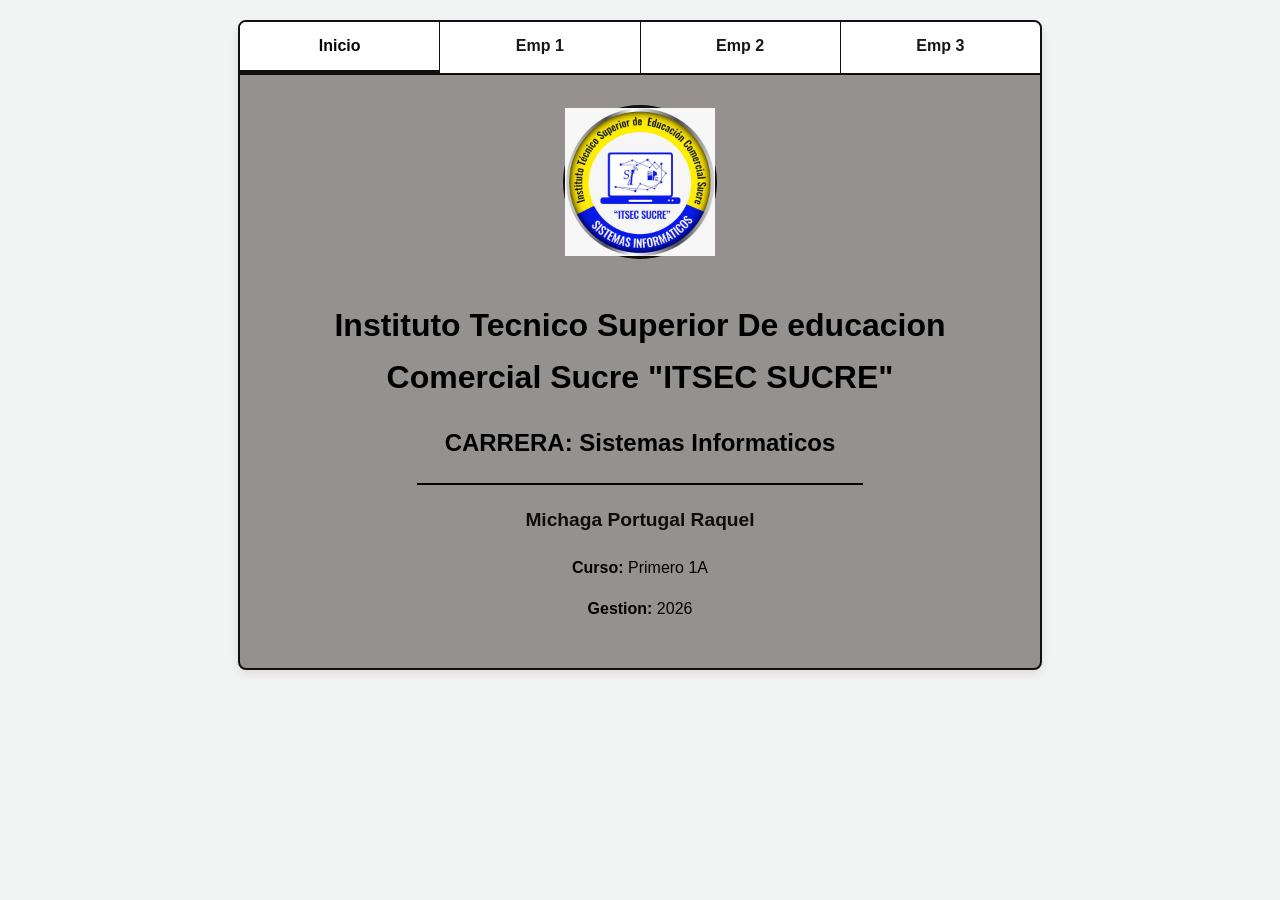
<file: index.html>
<!DOCTYPE html>
<html lang="es">
<head>
    <meta charset="UTF-8">
    <meta name="viewport" content="width=device-width, initial-scale=1.0">
    <title>Inicio - Caratula</title>
    <link rel="stylesheet" href="estilonuevo.css">
</head>
<body>

    <div class="contenedor-principal">
        <div class="barra-pestanas">
            <a href="caratula.html" class="pestana activa">Inicio</a>
            <a href="emprendimiento1.html" class="pestana">Emp 1</a>
            <a href="emprendimiento2.html" class="pestana">Emp 2</a>
            <a href="emprendimiento3.html" class="pestana">Emp 3</a>
        </div>

        <div class="contenedor-contenido">
            <div class="caratula">
                <div class="logo-instituto">
                    <img src="escudoitsec.jpg" alt="Logo Instituto" style="max-width:100%; max-height:100%;" onerror="this.style.display='none'">
                </div>
                
                <h1>Instituto Tecnico Superior De educacion Comercial Sucre "ITSEC SUCRE"</h1>
                <h2>CARRERA: Sistemas Informaticos</h2>
                <hr style="width: 60%; margin: 20px auto; border: 1px solid #010101;">
                <p style="font-size: 1.2em; color: #0d0d0d;"><strong>Michaga Portugal Raquel</strong></p>
                <p><strong>Curso:</strong> Primero 1A</p>
                <p><strong>Gestion:</strong> 2026</p>
                
            </div>
        </div>
    </div>

</body>
</html>
</file>
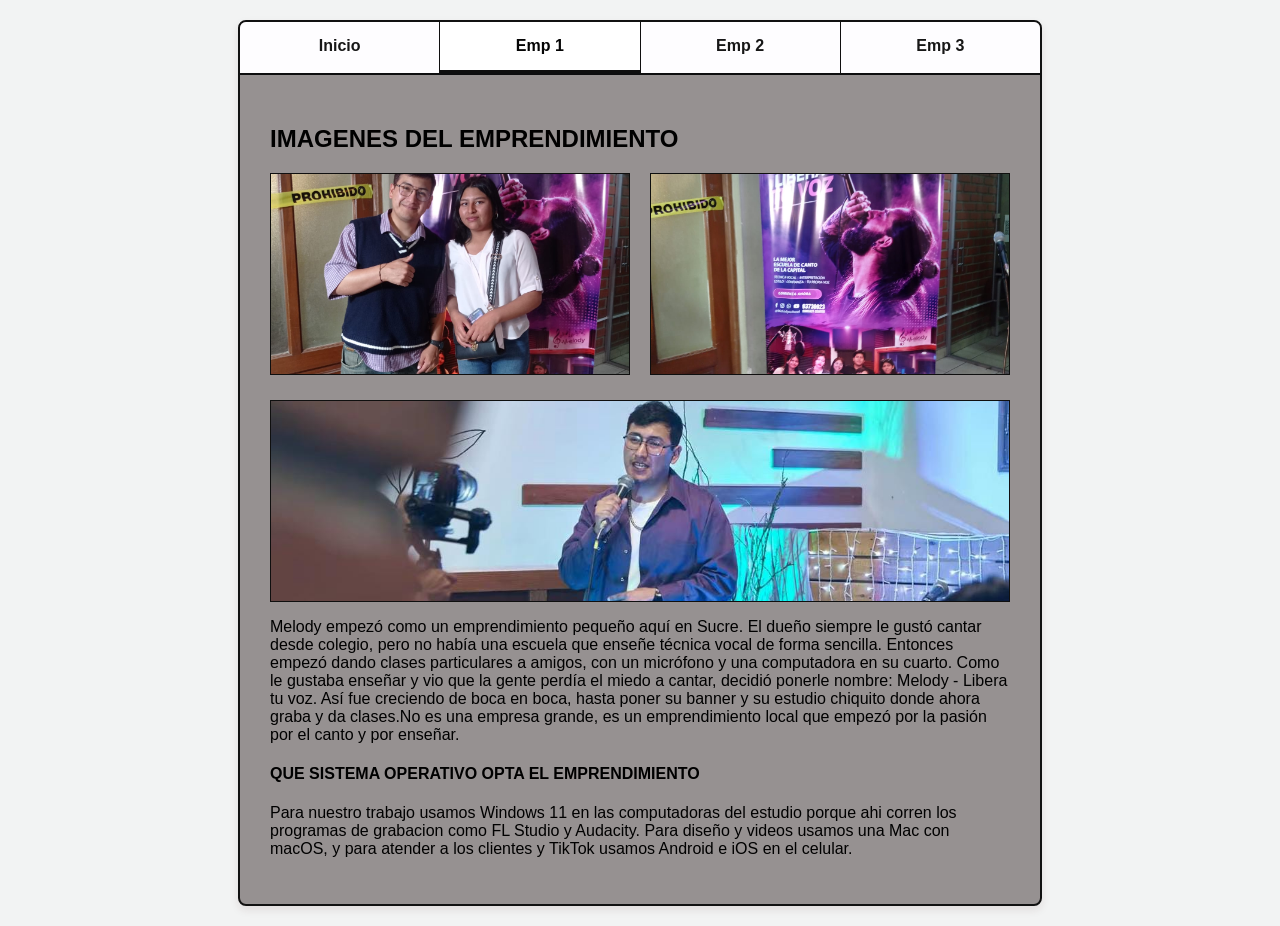
<file: emprendimiento1.html>
<!DOCTYPE html>
<html lang="es">
<head>
    <meta charset="UTF-8">
    <meta name="viewport" content="width=device-width, initial-scale=1.0">
    <title>Emprendimiento 1</title>
    <link rel="stylesheet" href="estilonuevo.css">
</head>
<body>

    <div class="contenedor-principal">
        <div class="barra-pestanas">
            <a href="caratula.html" class="pestana">Inicio</a>
            <a href="emprendimiento1.html" class="pestana activa">Emp 1</a>
            <a href="emprendimiento2.html" class="pestana">Emp 2</a>
            <a href="emprendimiento3.html" class="pestana">Emp 3</a>
        </div>

        <div class="contenedor-contenido">
            <h2>IMAGENES DEL EMPRENDIMIENTO</h2>
            
            <!-- Bloque de las dos imagenes -->
            <div class="galeria-imagenes">
                <div class="recuadro-imagen">
                    <img src="emp1.jpeg" alt="Imagen 1 - Emp 1" style="width:100%; height:100%; object-fit:cover;" onerror="this.style.display='none'">
                </div>
                <div class="recuadro-imagen">
                    <img src="emp11.jpeg" alt="Imagen 2 - Emp 1" style="width:100%; height:100%; object-fit:cover;" onerror="this.style.display='none'">
                </div>
            </div>
                <div class="recuadro-imagen">
                    <img src="emp111.jpeg" alt="Imagen 2 - Emp 1" style="width:100%; height:100%; object-fit:cover;" onerror="this.style.display='none'">
                </div>
             <p> Melody empezó como un emprendimiento pequeño aquí en Sucre. El dueño siempre le gustó cantar desde colegio, pero no había una escuela
                 que enseñe técnica vocal de forma sencilla. Entonces empezó dando clases particulares a amigos, con un micrófono y una computadora en su cuarto.
                  Como le gustaba enseñar y vio que la gente perdía el miedo a cantar, decidió ponerle nombre: Melody - Libera tu voz. Así fue creciendo de boca en boca,
                   hasta poner su banner y su estudio chiquito donde ahora graba y da clases.No es una empresa grande, es un emprendimiento local que empezó por la pasión
                    por el canto y por enseñar. </p>
            <h4> QUE SISTEMA OPERATIVO OPTA EL EMPRENDIMIENTO</h4>
            <p>Para nuestro trabajo usamos Windows 11 en las computadoras del estudio porque ahi corren los programas de grabacion como
                 FL Studio y Audacity. Para diseño y videos usamos una Mac con macOS, y para atender a 
                 los clientes y TikTok usamos Android e iOS en el celular. </p>
        </div>
    </div>

</body>
</html>
</file>
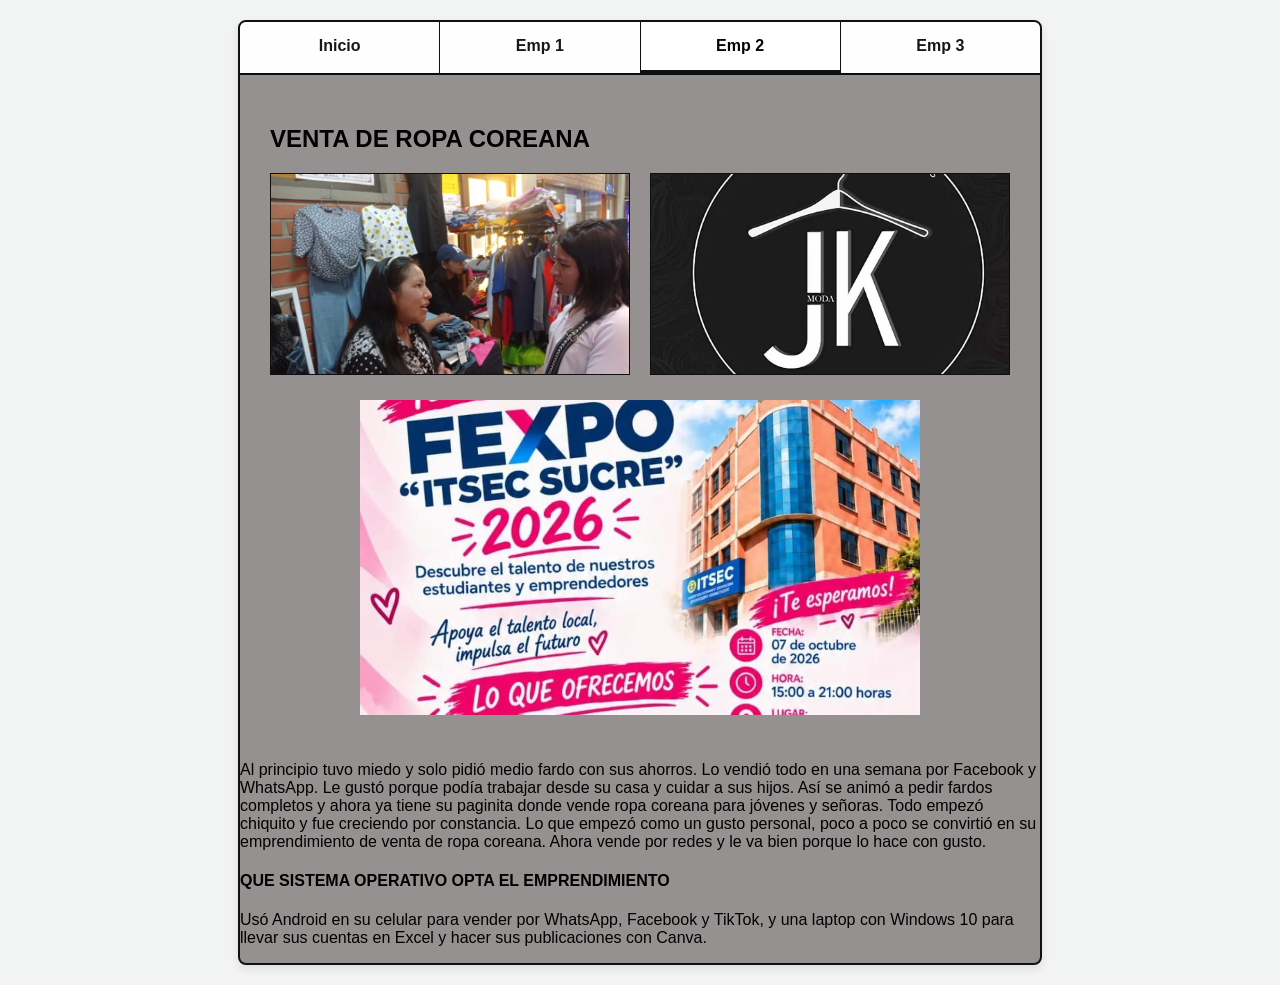
<file: emprendimiento2.html>
<!DOCTYPE html>
<html lang="es">
<head>
    <meta charset="UTF-8">
    <meta name="viewport" content="width=device-width, initial-scale=1.0">
    <title>Emprendimiento 2</title>
    <link rel="stylesheet" href="estilonuevo.css">
</head>
<body>

    <div class="contenedor-principal">
        <div class="barra-pestanas">
            <a href="caratula.html" class="pestana">Inicio</a>
            <a href="emprendimiento1.html" class="pestana">Emp 1</a>
            <a href="emprendimiento2.html" class="pestana activa">Emp 2</a>
            <a href="emprendimiento3.html" class="pestana">Emp 3</a>
        </div>
        <div class="contenedor-contenido">
            <h2>VENTA DE ROPA COREANA</h2>
            <div class="galeria-imagenes">
                <div class="recuadro-imagen">
                    <img src="emp2.jpeg" alt="Imagen 1 - Emp 2" style="width:100%; height:100%; object-fit:cover;" onerror="this.style.display='none'">
                </div>
                <div class="recuadro-imagen">
                    <img src="emp222.jpeg" alt="Imagen 2 - Emp 2" style="width:100%; height:100%; object-fit:cover;" onerror="this.style.display='none'">
                </div>
            </div>
            <div class="recuadro-video">
                 <img src="emp22.jpeg" alt="Imagen 2 - Emp 2" style="width:100%; height:100%; object-fit:cover;" onerror="this.style.display='none'">
                </div>
            </div>
            <p>Al principio tuvo miedo y solo pidió medio fardo con sus ahorros. Lo vendió todo en una semana por Facebook y WhatsApp.
                 Le gustó porque podía trabajar desde su casa y cuidar a sus hijos. Así se animó a pedir fardos completos y ahora ya
                  tiene su paginita donde vende ropa coreana para jóvenes y señoras. Todo empezó chiquito y fue creciendo por constancia.
                  Lo que empezó como un gusto personal, poco a poco se convirtió en su emprendimiento de venta de ropa coreana.
                   Ahora vende por redes y le va bien porque lo hace con gusto. </p>
            <h4>QUE SISTEMA OPERATIVO OPTA EL EMPRENDIMIENTO</h4>
            <P>Usó Android en su celular para vender por WhatsApp, Facebook y TikTok, 
                y una laptop con Windows 10 para llevar sus cuentas en Excel y hacer sus publicaciones con Canva.</P>
        </div>
    </div>

</body>
</html>
</file>
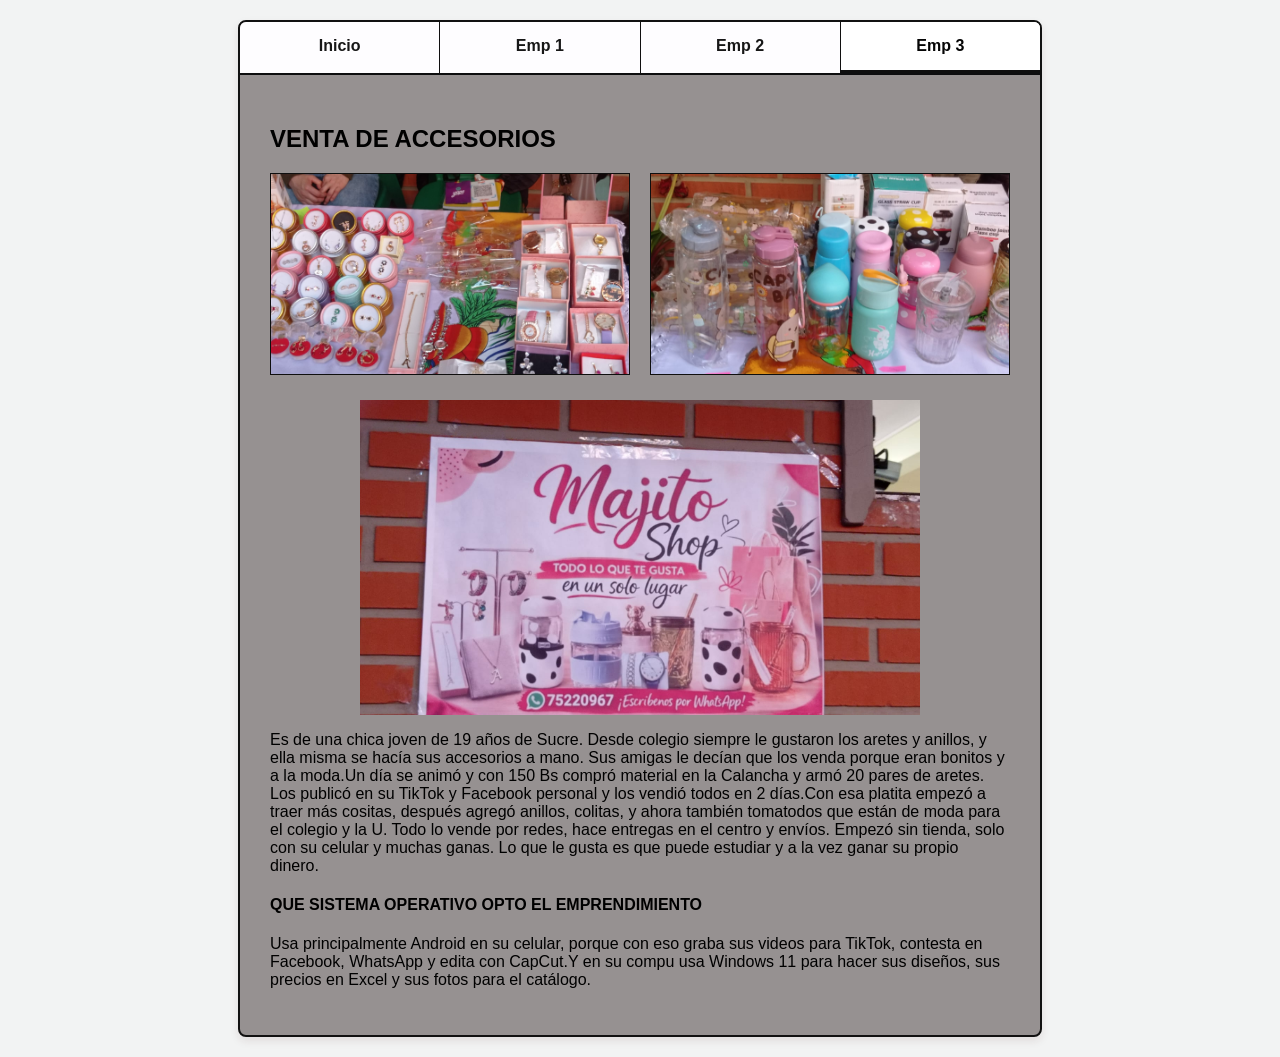
<file: emprendimiento3.html>
<!DOCTYPE html>
<html lang="es">
<head>
    <meta charset="UTF-8">
    <meta name="viewport" content="width=device-width, initial-scale=1.0">
    <title>Emprendimiento 3</title>
    <link rel="stylesheet" href="estilonuevo.css">
</head>
<body>

    <div class="contenedor-principal">
        <div class="barra-pestanas">
            <a href="caratula.html" class="pestana">Inicio</a>
            <a href="emprendimiento1.html" class="pestana">Emp 1</a>
            <a href="emprendimiento2.html" class="pestana">Emp 2</a>
            <a href="emprendimiento3.html" class="pestana activa">Emp 3</a>
        </div>

        <div class="contenedor-contenido">
            <h2>VENTA DE ACCESORIOS</h2>
            <div class="galeria-imagenes">
                <div class="recuadro-imagen">
                    <img src="emp3.jpeg" alt="Imagen 1 - Emp 3" style="width:100%; height:100%; object-fit:cover;" onerror="this.style.display='none'">
                </div>
                <div class="recuadro-imagen">
                    <img src="emp33.jpeg" alt="Imagen 2 - Emp 3" style="width:100%; height:100%; object-fit:cover;" onerror="this.style.display='none'">
                </div>
            </div>
            <div class="recuadro-video">
                 <img src="emp333.jpeg" alt="Imagen 2 - Emp 3" style="width:100%; height:100%; object-fit:cover;" onerror="this.style.display='none'">
            </div>
            <p>Es de una chica joven de 19 años de Sucre. Desde colegio siempre le gustaron los aretes y anillos, y ella misma se hacía sus accesorios a mano.
                 Sus amigas le decían que los venda porque eran bonitos y a la moda.Un día se animó y con 150 Bs compró material en la Calancha y armó 20 pares de aretes.
                  Los publicó en su TikTok y Facebook personal y los vendió todos en 2 días.Con esa platita empezó a traer más cositas, después agregó anillos,
                   colitas, y ahora también tomatodos que están de moda para el colegio y la U. Todo lo vende por redes, hace entregas en el centro y envíos.
                    Empezó sin tienda, solo con su celular y muchas ganas. Lo que le gusta es que puede estudiar y a la vez ganar su propio dinero.  </p>
            <h4>QUE SISTEMA OPERATIVO OPTO EL EMPRENDIMIENTO</h4>
            <p>Usa principalmente Android en su celular, porque con eso graba sus videos para TikTok, contesta en Facebook,
                 WhatsApp y edita con CapCut.Y en su compu usa Windows 11 para hacer sus diseños, sus precios en Excel y sus fotos para el catálogo. </p>
        </div>
    </div>

</body>
</html>
</file>
<file: estilonuevo.css>
body {
    font-family: Arial, sans-serif;
    background-color: #f2f3f3;
    margin: 0;
    padding: 20px;
    display: flex;
    justify-content: center;
}

.contenedor-principal {
    width: 100%;
    max-width: 800px;
    border: 2px solid #111111;
    background-color: #969191;
    border-radius: 8px;
    overflow: hidden;
    box-shadow: 0 4px 8px rgba(82, 32, 32, 0.1);
}

/* Barra de pestañas superior */
.barra-pestanas {
    display: flex;
    background-color: #fefdff;
    border-bottom: 2px solid #0e0e0f;
}

.pestana {
    flex: 1;
    padding: 15px;
    text-align: center;
    font-weight: bold;
    color: #171717; /* Rojo del marcador de la pizarra */
    text-decoration: none;
    border-right: 1px solid #100f0f;
    transition: background 0.3s;
}

.pestana:last-child {
    border-right: none;
}

.pestana:hover {
    background-color: #111111;
}

/* Pestaña resaltada para saber dónde estamos parados */
.pestana.activa {
    background-color: #ffffff;
    border-bottom: 3px solid #0f0f0f;
    color: #050505;
}

/* Contenedor del contenido abajo */
.contenedor-contenido {
    padding: 30px;
    min-height: 400px;
}

/* Diseño interno para la carátula de Inicio */
.caratula {
    text-align: center;
    line-height: 1.6;
}

.logo-instituto {
    width: 150px;
    height: 150px;
    background-color: #111111;
    display: inline-flex;
    align-items: center;
    justify-content: center;
    margin-bottom: 20px;
    border-radius: 50%;
    border: 2px dashed #0e0e0e;
}

/* Diseño interno para los Emprendimientos (Galerías) */
.galeria-imagenes {
    display: flex;
    gap: 20px;
    flex-wrap: wrap;
    margin-bottom: 25px;
    margin-top: 15px;
}

.recuadro-imagen {
    flex: 1;
    min-width: 250px;
    height: 200px;
    background-color: #090909;
    display: flex;
    align-items: center;
    justify-content: center;
    border: 1px solid #0f0f0f;
}

.recuadro-video {
    width: 100%;
    max-width: 560px;
    height: 315px;
    background-color: #000;
    color: #0e0d0d;
    display: flex;
    align-items: center;
    justify-content: center;
    margin: 15px auto 0 auto;
}
</file>
